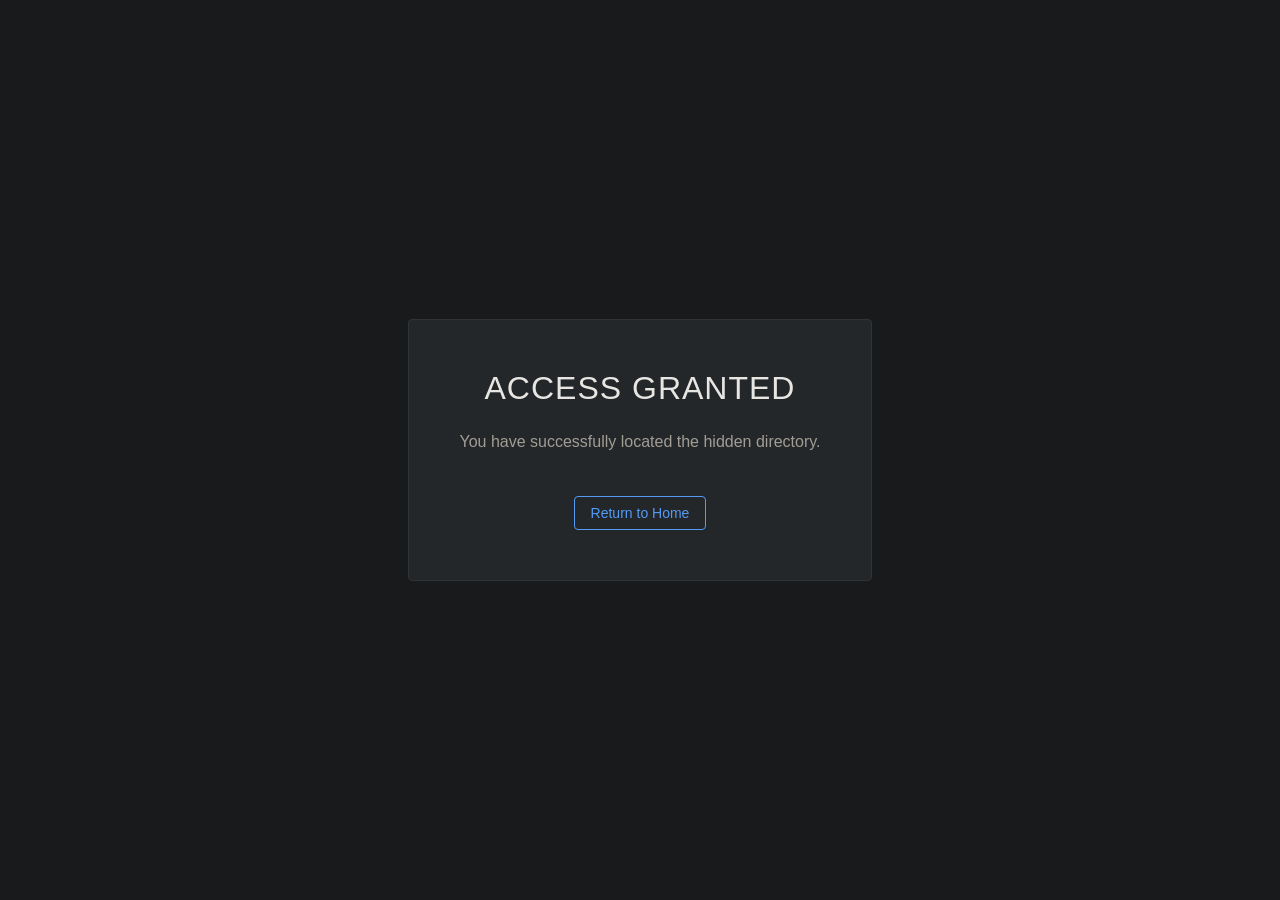
<file: easter-egg.html>
<!DOCTYPE html>
<html lang="en">
<head>
    <meta charset="UTF-8">
    <title>Secret Access</title>
    <style>
        body {
            /* Your requested background color */
            background-color: #181A1B; 
            color: #e8e6e3;
            font-family: 'Segoe UI', Arial, sans-serif;
            display: flex;
            justify-content: center;
            align-items: center;
            height: 100vh;
            margin: 0;
        }

        .content-box {
            text-align: center;
            padding: 50px;
            border: 1px solid #303436;
            background-color: #242729;
            border-radius: 4px;
            max-width: 400px;
        }

        h1 {
            margin-top: 0;
            letter-spacing: 1px;
            font-weight: 500;
        }

        p {
            color: #a19d95;
            line-height: 1.6;
        }

        .btn-back {
            margin-top: 25px;
            display: inline-block;
            color: #539bf5;
            text-decoration: none;
            font-size: 14px;
            border: 1px solid #539bf5;
            padding: 8px 16px;
            border-radius: 4px;
            transition: all 0.2s;
        }

        .btn-back:hover {
            background-color: rgba(83, 155, 245, 0.1);
        }
    </style>
</head>
<body>

    <div class="content-box">
        <h1>ACCESS GRANTED</h1>
        <p>You have successfully located the hidden directory.</p>
        
        <a href="index.html" class="btn-back">Return to Home</a>
    </div>

</body>
</html>
<!-- <!DOCTYPE html>
<html lang="en">
<head>
    <meta charset="UTF-8">
    <meta name="viewport" content="width=device-width, initial-scale=1.0">
    <title>Easter Egg</title>
    <style>
        body { background-color: #111; margin: 0; display: flex; justify-content: center; align-items: center; height: 100vh; font-family: sans-serif; }
        .player-box { width: 90%; max-width: 960px; aspect-ratio: 16 / 9; border: 2px solid #444; background: #000; position: relative; }
        .warning { color: #888; text-align: center; position: absolute; bottom: -30px; width: 100%; font-size: 12px; }
    </style>
</head>
<body>

    <div class="player-box">
        <iframe 
            title="Easter Egg" 
            src="" 
            width="100%" 
            height="100%" 
            frameborder="0" 
            scrolling="no" 
            allowfullscreen="yes"
            allow="encrypted-media; picture-in-picture;">
        </iframe>
    </div>

</body>
</html>  -->
</file>
